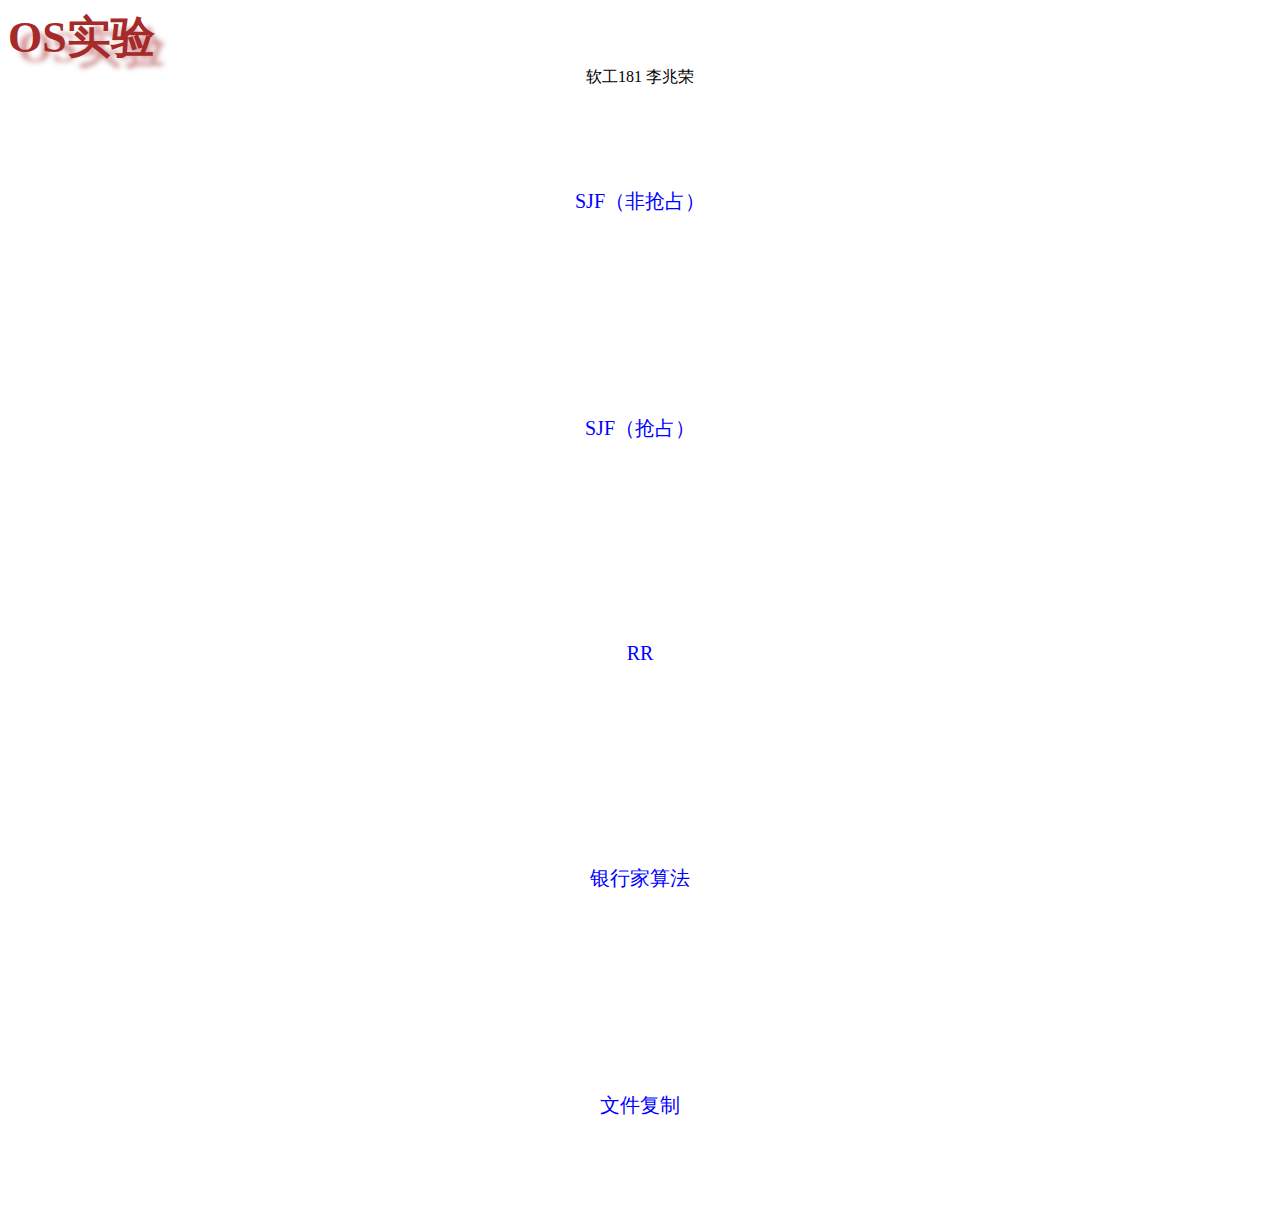
<file: index.html>
<!DOCTYPE html>
<html lang="en">
<head>
    <meta charset="UTF-8">
    <meta name="viewport" content="width=device-width, initial-scale=1.0">
    <title>OS期末作业</title>
    <!--link href="https://cdn.bootcdn.net/ajax/libs/twitter-bootstrap/4.5.0/css/bootstrap.min.css" rel="stylesheet"-->
    <link rel="stylesheet" href="css/index.css">
</head>
<body>
    <div class="container">
        <div class="row">
            <span class="m-title offset-4 col-4">
                OS实验
            </span>
        </div>
        
        <div class="row author">
            <span class="class offset-4 col-2">
                软工181
            </span>
            <span class="name col-2">
                李兆荣
            </span>
        </div>
        
        <div class="row">
            <div class="col-6 m-card" id="sjf1">
                <div class="card-title">
                    SJF（非抢占）
                </div>
            </div>
            <div class="col-6 m-card" id="sjf2">
                <div class="card-title">
                    SJF（抢占）
                </div>
            </div>
            <div class="col-6 m-card" id="rr">
                <div class="card-title">
                    RR
                </div>
            </div>
            <div class="col-6 m-card" id="yhj">
                <div class="card-title">
                    银行家算法
                </div>
            </div>
            <div class="col-6 m-card" id="file">
                <div class="card-title">
                    文件复制
                </div>
            </div>
        </div>

        <script>
            document.getElementById("sjf1").onclick = ()=>{
                window.location.href = "view/sjf1.html";
            }
            document.getElementById("sjf2").onclick = ()=>{
                window.location.href = "view/sjf2.html";
            }
            document.getElementById("rr").onclick = ()=>{
                window.location.href = "view/rr.html";
            }
            document.getElementById("yhj").onclick = ()=>{
                window.location.href = "view/yhj.html";
            }
            document.getElementById("file").onclick = ()=>{
                window.location.href = "view/file.html";
            }
        </script>
    </div>
</body>
</html>
</file>
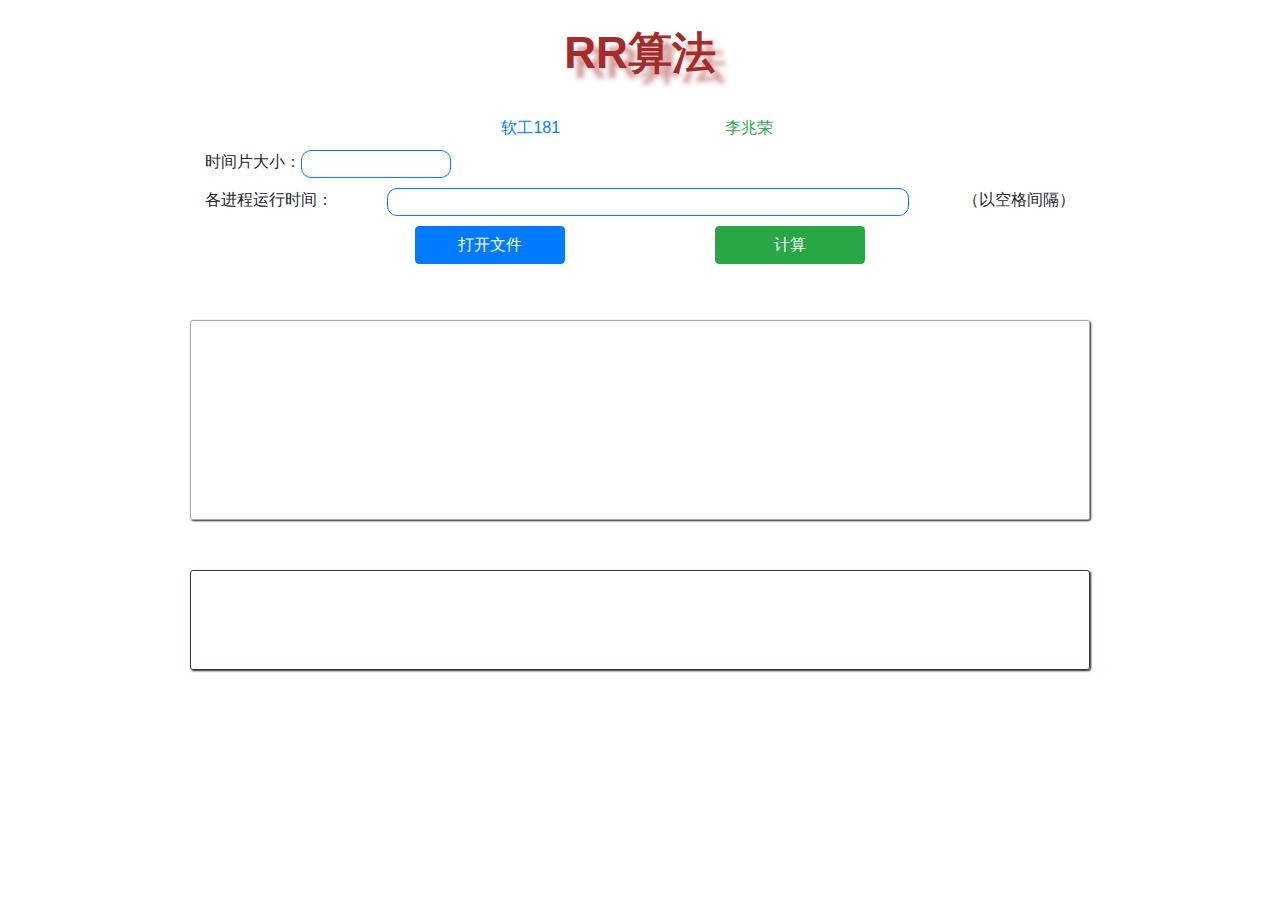
<file: view/rr.html>
<!DOCTYPE html>
<html lang="en">
<head>
    <meta charset="UTF-8">
    <meta name="viewport" content="width=device-width, initial-scale=1.0">
    <title>Document</title>
    <link href="https://cdn.bootcdn.net/ajax/libs/twitter-bootstrap/4.5.0/css/bootstrap.min.css" rel="stylesheet">
    <link rel="stylesheet" href="../css/index.css">
    <script src="https://cdn.bootcdn.net/ajax/libs/jquery/3.5.1/jquery.js"></script>
    <script src="../js/common.js"></script>
    <script src="../js/rr.js"></script>
</head>
<body>
    <div class="contaner">
        <div class="row">
            <div class="m-title offset-4 col-4">
                RR算法
            </div>
        </div>

        <div class="row author">
            <span class="class offset-4 col-2">
                软工181
            </span>
            <span class="name col-2">
                李兆荣
            </span>
        </div>

        <div class="row m-box">
            <div class="main col-12">

                <div class="m-size">
                    <div>时间片大小：</div>
                    <input type="text" name="" id="size" class="in-text">
                </div>

                <div class="m-input">
                    <div>各进程运行时间：</div>
                    <input type="text" name="" id="arr" class="in-text">
                    <span>（以空格间隔）</span>
                </div>

                <div class="btns row">
                    <div class="col-2 offset-3 btn btn-primary btn-block" onclick="openFile()">打开文件</div>
                    <div class="col-2 offset-2 btn btn-success" onclick="submit()">计算</div>
                </div>
                <input type="file" name="" id="file" class="offset-3" style="margin: 10px 0;display: none;">
                
            </div>
            <div class="logout col-12">
                
            </div>
            <div class="gante col-12">
                
            </div>
        </div>
    </div>
</body>
</html>
</file>
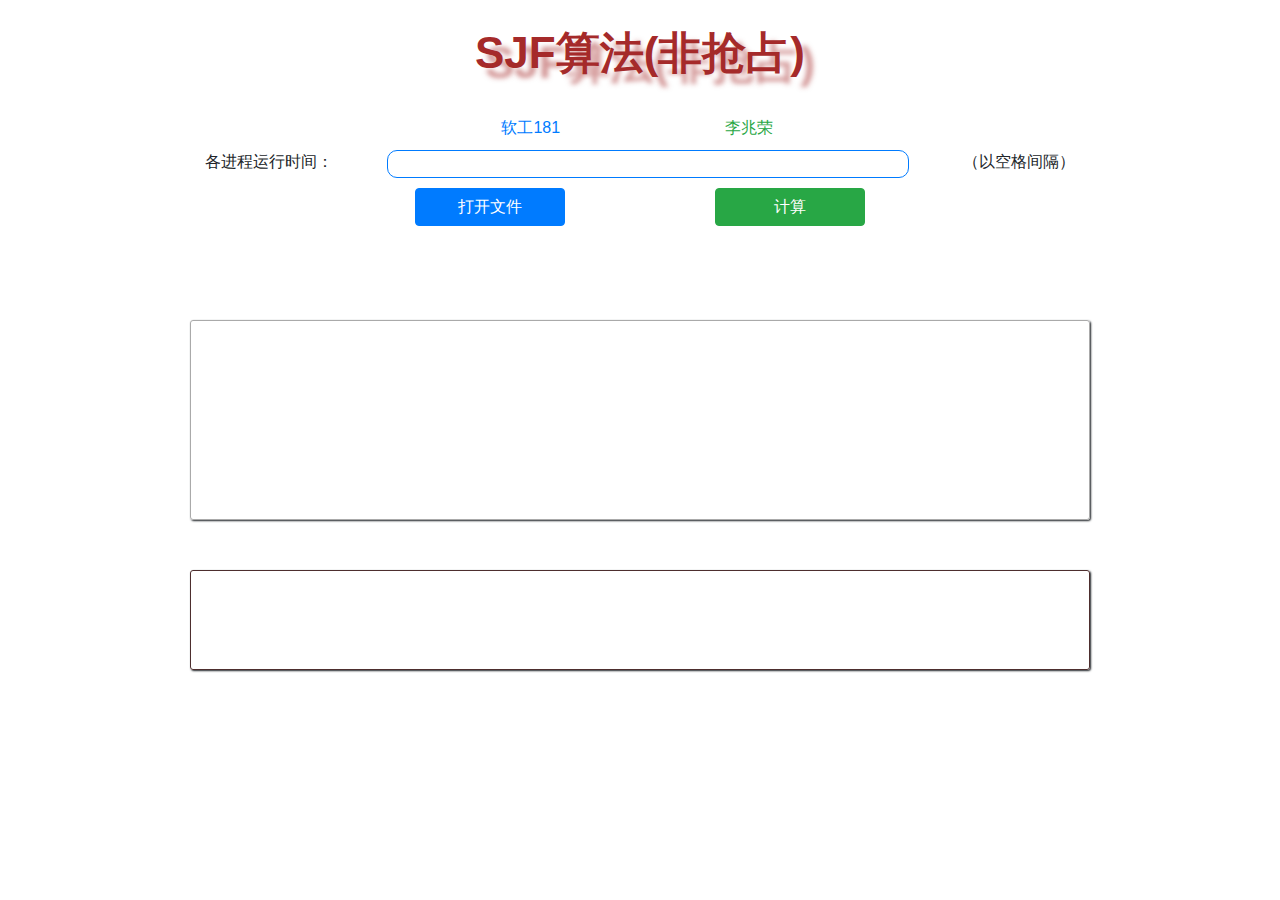
<file: view/sjf1.html>
<!DOCTYPE html>
<html lang="en">
<head>
    <meta charset="UTF-8">
    <meta name="viewport" content="width=device-width, initial-scale=1.0">
    <title>Document</title>
    <link href="https://cdn.bootcdn.net/ajax/libs/twitter-bootstrap/4.5.0/css/bootstrap.min.css" rel="stylesheet">
    <link rel="stylesheet" href="../css/index.css">
    <script src="https://cdn.bootcdn.net/ajax/libs/jquery/3.5.1/jquery.js"></script>
    <script src="../js/common.js"></script>
    <script src="../js/sjf.js"></script>
    
</head>
<body>
    <div class="contaner">
        <div class="row">
            <div class="m-title offset-4 col-4">
                SJF算法(非抢占)
            </div>
        </div>

        <div class="row author">
            <span class="class offset-4 col-2">
                软工181
            </span>
            <span class="name col-2">
                李兆荣
            </span>
        </div>

        <div class="row m-box">
            <div class="main col-12">
                <div class="m-input">
                    <div>各进程运行时间：</div>
                    <input type="text" name="" id="arr" class="in-text">
                    <span>（以空格间隔）</span>
                </div>

                <div class="btns row">
                    <div class="col-2 offset-3 btn btn-primary btn-block" onclick="openFile()">打开文件</div>
                    <div class="col-2 offset-2 btn btn-success" onclick="submit()">计算</div>
                </div>
                <input type="file" name="" id="file" class="offset-3" style="margin-top: 10px;display: none;">
                
            </div>
            <div class="logout col-12">
                
            </div>
            <div class="gante col-12">
                
            </div>
        </div>
    </div>
</body>
</html>
</file>
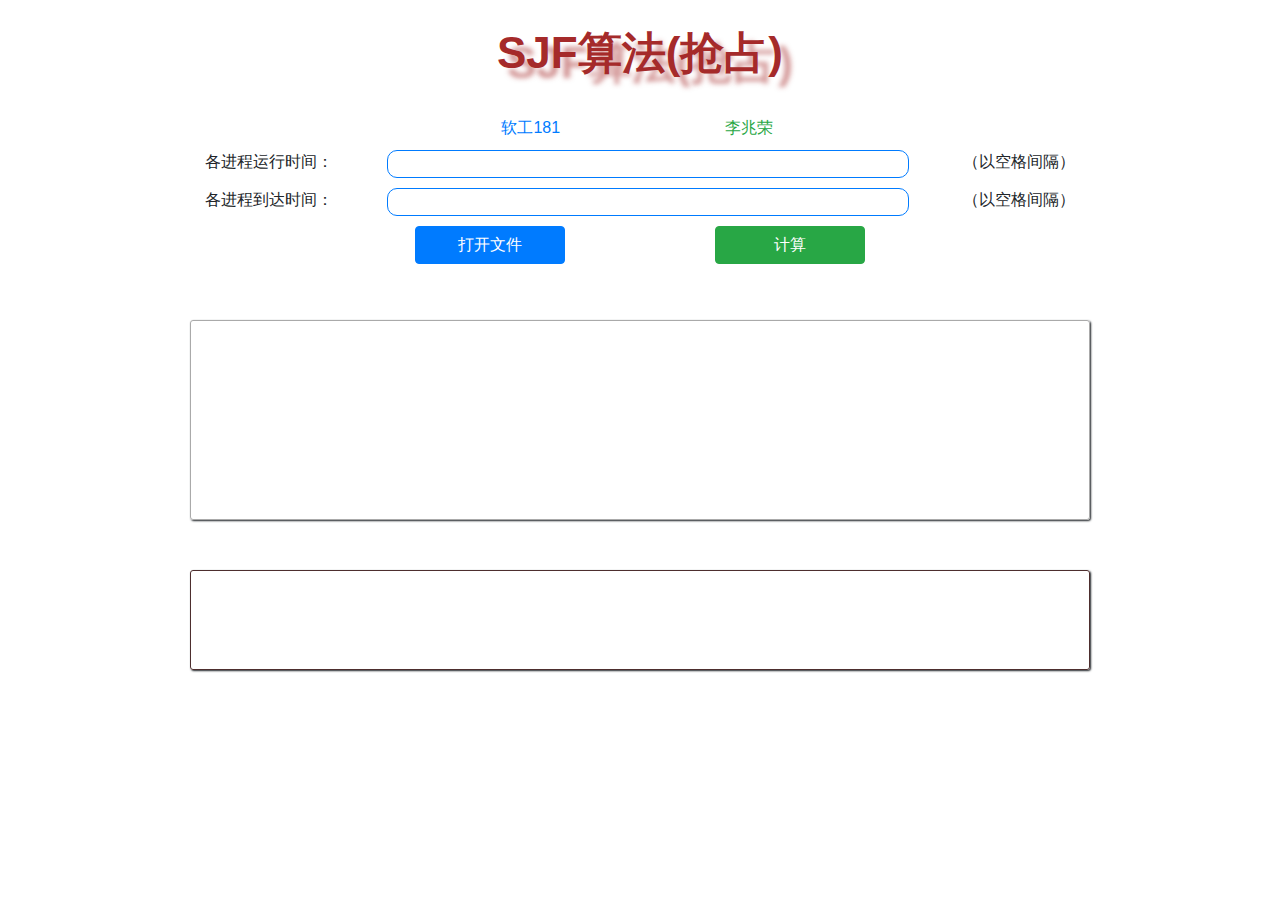
<file: view/sjf2.html>
<!DOCTYPE html>
<html lang="en">
<head>
    <meta charset="UTF-8">
    <meta name="viewport" content="width=device-width, initial-scale=1.0">
    <title>Document</title>
    <link href="https://cdn.bootcdn.net/ajax/libs/twitter-bootstrap/4.5.0/css/bootstrap.min.css" rel="stylesheet">
    <link rel="stylesheet" href="../css/index.css">
    <script src="https://cdn.bootcdn.net/ajax/libs/jquery/3.5.1/jquery.js"></script>
    <script src="../js/sjf2.js"></script>
    <script src="../js/common.js"></script>
</head>
<body>
    <div class="contaner">
        <div class="row">
            <div class="m-title offset-4 col-4">
                SJF算法(抢占)
            </div>
        </div>

        <div class="row author">
            <span class="class offset-4 col-2">
                软工181
            </span>
            <span class="name col-2">
                李兆荣
            </span>
        </div>

        <div class="row m-box">
            <div class="main col-12">
                <div class="m-input">
                    <div>各进程运行时间：</div>
                    <input type="text" name="" id="arr" class="in-text">
                    <span>（以空格间隔）</span>
                </div>
                <div class="m-input">
                    <div>各进程到达时间：</div>
                    <input type="text" name="" id="arrive" class="in-text">
                    <span>（以空格间隔）</span>
                </div>

                <div class="btns row">
                    <div class="col-2 offset-3 btn btn-primary btn-block" onclick="openFile()">打开文件</div>
                    <div class="col-2 offset-2 btn btn-success" onclick="submit()">计算</div>
                </div>
                <input type="file" name="" id="file" class="offset-3" style="margin-top: 10px;display: none;">
                
            </div>
            <div class="logout col-12">
                
            </div>
            <div class="gante col-12">
                
            </div>
        </div>
    </div>
</body>
</html>
</file>
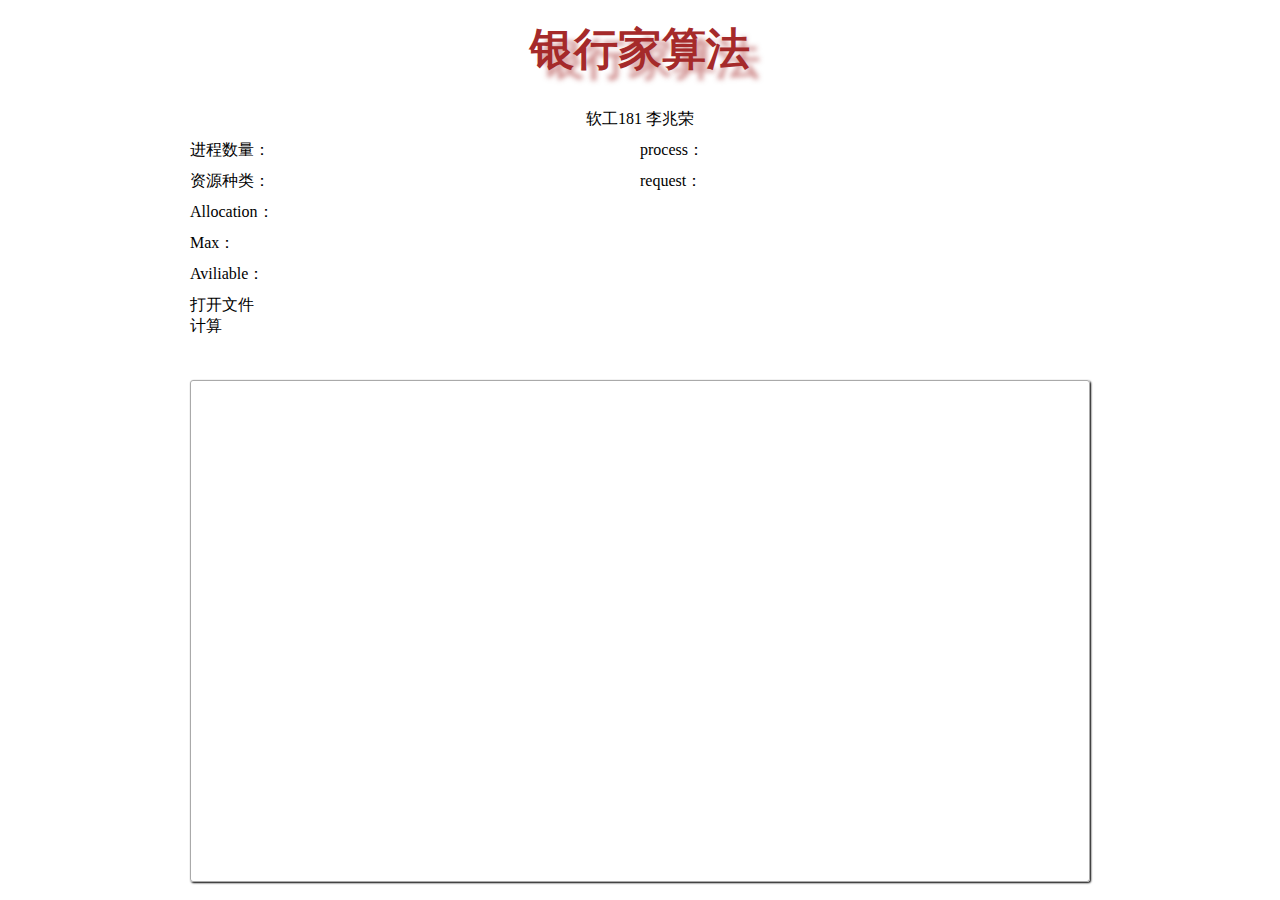
<file: view/yhj.html>
<!DOCTYPE html>
<html lang="en">
<head>
    <meta charset="UTF-8">
    <meta name="viewport" content="width=device-width, initial-scale=1.0">
    <title>Document</title>
    <!--link href="https://cdn.bootcdn.net/ajax/libs/twitter-bootstrap/4.5.0/css/bootstrap.min.css" rel="stylesheet"-->
    <link rel="stylesheet" href="../css/index.css">
    <script src="https://cdn.bootcdn.net/ajax/libs/jquery/3.5.1/jquery.js"></script>
    <script src="../js/yhj.js"></script>
    <script src="../js/common.js"></script>
</head>
<body>
    <div class="contaner">
        <div class="row">
            <div class="m-title offset-4 col-4">
                银行家算法
            </div>
        </div>

        <div class="row author">
            <span class="class offset-4 col-2">
                软工181
            </span>
            <span class="name col-2">
                李兆荣
            </span>
        </div>

        <div class="row m-box">
            <div class="main-2 col-12">
                <div class="half-outer">
                    <div class="main-half">
                        <div class="m-size size-2">
                            <div>进程数量：&nbsp;</div>
                            <input type="text" name="" id="pro-num" class="in-text">
                        </div>
        
                        <div class="m-size size-2">
                            <div>资源种类：&nbsp;</div>
                            <input type="text" name="" id="src-num" class="in-text">
                        </div>
        
                        <div class="m-size size-2">
                            <div>Allocation：</div>
                            <input type="text" name="" id="allocation" class="in-text">
                        </div>
        
                        <div class="m-size size-2">
                            <div>Max：&nbsp;&nbsp;&nbsp;&nbsp;&nbsp;&nbsp;&nbsp;&nbsp;&nbsp;</div>
                            <input type="text" name="" id="max" class="in-text">
                        </div>
        
                        <div class="m-size size-2">
                            <div>Aviliable：&nbsp;&nbsp;</div>
                            <input type="text" name="" id="aviliable" class="in-text">
                        </div>
                    </div>
                    <div class="main-half">
                        <div class="m-size size-2">
                            <div>process：&nbsp;</div>
                            <input type="text" name="" id="pro-id" class="in-text">
                        </div>
        
                        <div class="m-size size-2">
                            <div>request：&nbsp;</div>
                            <input type="text" name="" id="request" class="in-text">
                        </div>
                    </div>
                </div>
                

                

                <div class="btns row">
                    <div class="col-2 offset-3 btn btn-primary btn-block" onclick="openFile()">打开文件</div>
                    <div class="col-2 offset-2 btn btn-success" onclick="submit()">计算</div>
                </div>
                <input type="file" name="" id="file" class="offset-3" style="margin: 10px 0;display: none;">
                
            </div>
            <div class="logout col-12 logout-2">
                
            </div>
        </div>
    </div>
</body>
</html>
</file>
<file: css/index.css>
.m-title{
    font-size: 44px;
    font-weight: bold;
    margin-top: 20px;
    margin-bottom: 30px;
    color: brown;
    text-shadow: 10px 10px 5px rgba(165,42,42,0.5);
    text-align: center;
}

.author{
    text-align: center;
}

.class{
    color: var(--primary);
}

.name{
    color: var(--success);
}

div.m-card{
    padding: 50px;
}
div.m-card>.card-title{
    border: 1px solid var(--primary);
    padding: 50px 30px;
    border-radius: 10px;
    cursor: pointer;
    width: 100%;
    box-sizing: border-box;
    font-size: 20px;
    color: blue;
    text-align: center;
}

.m-box{
    width: 900px;
    margin: auto;
}

.main{
    height: 180px;
}

.main-2{
    height: 250px;
}

.half-outer{
    width: 100%;
    display: flex;

}

.main-half{
    width: 50%;
    display: inline-block;
}

.m-size{
    width: 250px;
    display: flex;
    margin-top: 10px;
    margin-bottom: 10px;
}

.size-2{
    width: 100%;
}

.m-input{
    display: flex;
    margin: 10px 0;
    justify-content: space-between;
}

.in-text{
    border: 1px solid var(--primary);
    border-radius: 10px;
    padding-left: 10px;
    width: 60%;
    box-sizing: border-box;
}

.in-text:focus{
    border: 2px solid var(--primary);
    outline: 0;
}


.logout{
    height: 200px;
    border: 1px solid #aaa;
    box-shadow: 1px 1px 2px;
    border-radius: 3px;
    overflow-y: auto;
}

.logout-2{
    height: 500px;
}
.gante{
    margin-top: 50px;
    height: 100px;
    border: 1px solid rgb(77, 46, 46);
    box-shadow: 1px 1px 2px;
    border-radius: 3px;
    overflow-y: auto;
    padding: 10px;
    display: flex;
    flex-wrap: wrap;
}

.gante-block{
    margin: 0;
    height: 30px;
    line-height: 30px;
    font-size: 10px;
    display: flex;
    justify-content: space-between;
    border: 1px solid rgb(196, 59, 59);
}
</file>
